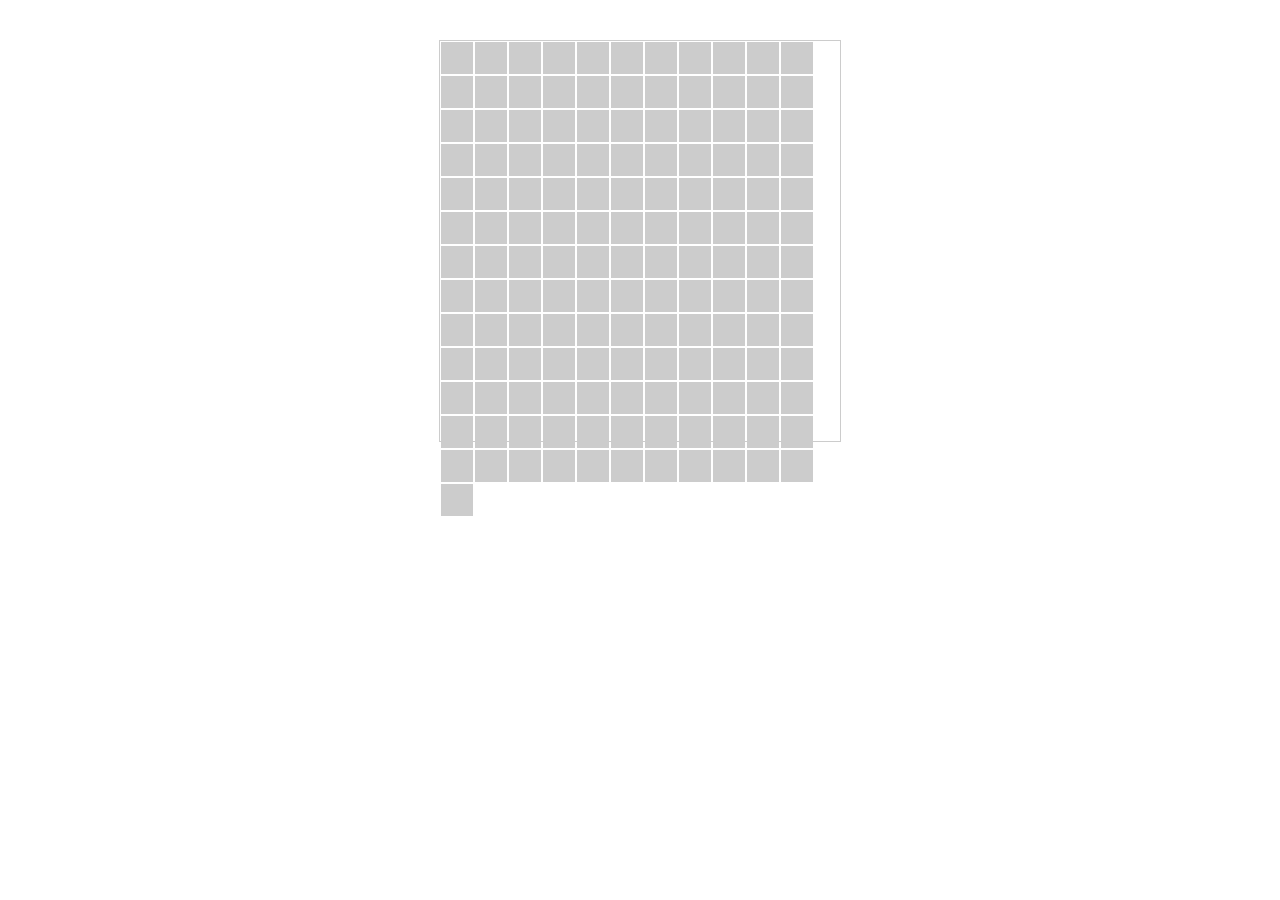
<file: index.html>
<!DOCTYPE html>
<html lang="zh-CN">
<head>
    <meta charset="UTF-8">
    <meta name="viewport" content="width=device-width, initial-scale=1.0">
    <title>扫雷游戏</title>
    <link rel="stylesheet" href="styles.css">
</head>
<body>
    <div id="game-container">
        <!-- 我们将在这里添加游戏格子 -->
    </div>
    <script src="script.js"></script>
</body>
</html>
</file>
<file: styles.css>
body {
    font-family: Arial, sans-serif;
    text-align: center;
}

#game-container {
    width: 400px; /* 12*12格子的宽度 */
    height: 400px; /* 12*12格子的高度 */
    border: 1px solid #ccc;
    margin: 40px auto;
    display: flex;
    flex-wrap: wrap;
}

.cell {
    width: 30px;
    height: 30px;
    border: 1px solid #ccc;
    margin: 1px;
    display: flex;
    justify-content: center;
    align-items: center;
    background-color: #ccc; /* 没有揭开的格子是灰色 */
}

.revealed {
    background-color: #c6efce; /* 已经揭开的格子是绿色 */
}

.marked {
    background-color: #ffff00; /* 标记的格子是黄色 */
}

.mine {
    background-color: #ff0000; /* 地雷是红色 */
}

@media (max-width: 768px) {
    #game-container {
        width: 300px;
        height: 300px;
        margin: 20px auto;
    }
    .cell {
        width: 20px;
        height: 20px;
        margin: 1px;
    }
}
</file>
